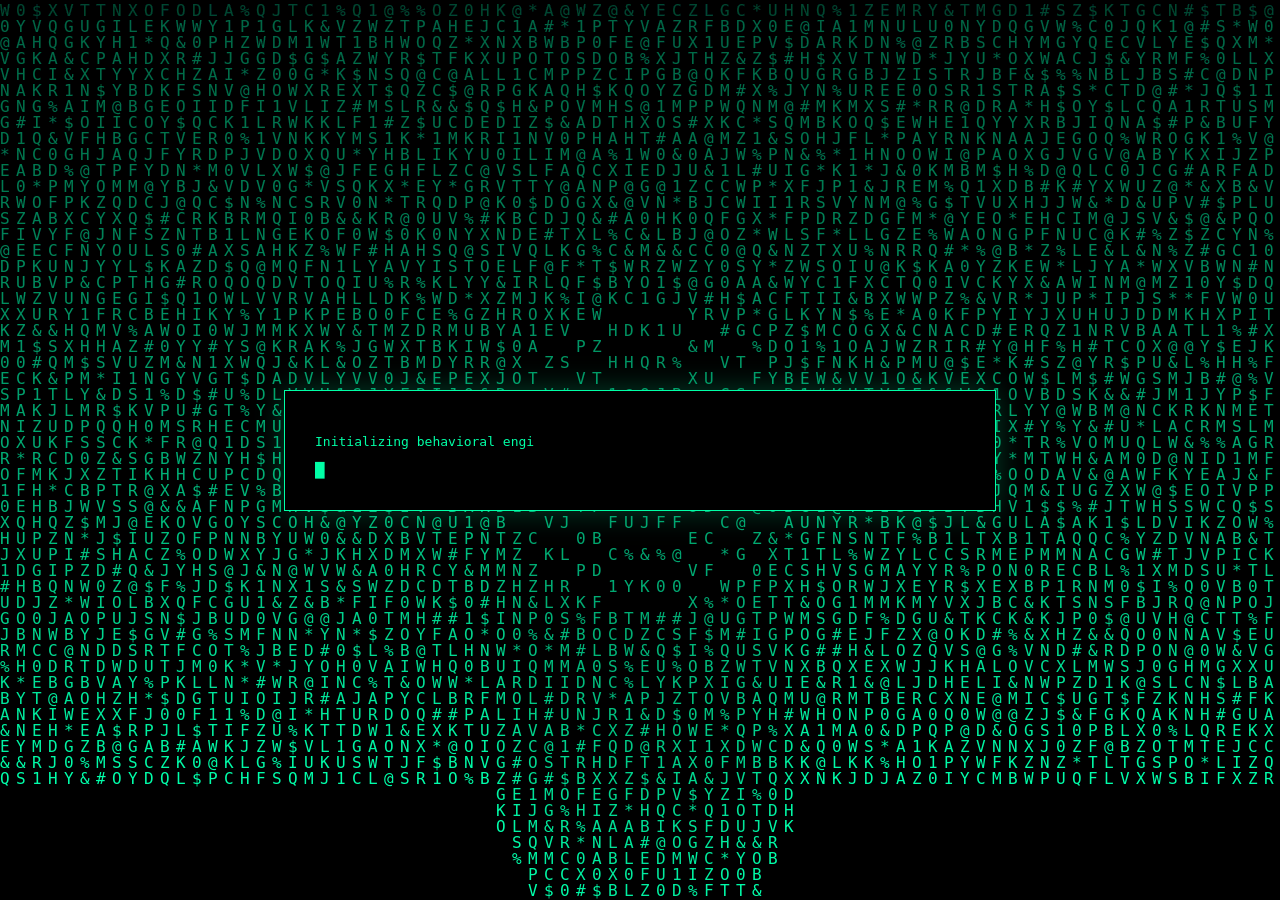
<file: index.html>
<!DOCTYPE html>
<html lang="en">
  <head>
    <meta charset="UTF-8">
    <meta name="viewport" content="width=device-width, initial-scale=1.0">
    <title>AK Lavate | Initializing...</title>
    <meta name="description" content="AK Lavate — Cybersecurity Specialist. Initializing interface.">
    <meta name="theme-color" content="#00ffa6">
    <meta property="og:title"       content="AK Lavate | Cyber Intelligence Portfolio">
    <meta property="og:description" content="Cybersecurity • Social Engineering • Digital Psychology">
    <meta property="og:type"        content="website">
    <link rel="icon"       href="favicon.svg">
    <link rel="stylesheet" href="style.css">
  </head>

  <body>

    <canvas id="matrix" aria-hidden="true"></canvas>

    <div class="terminal">
      <pre id="output" role="status" aria-live="polite"></pre>
      <span class="cursor" aria-hidden="true">█</span>
    </div>

    <!-- adaptiveMatrix.js must load before matrix.js (provides cursorInfluence) -->
    <script defer src="js/adaptiveMatrix.js"></script>
    <script defer src="js/matrix.js"></script>
    <script defer src="js/script.js"></script>

  </body>
</html>
</file>
<file: style.css>
body{
    margin:0;
    background:#020202;
    color:#00ffa6;
    font-family:Courier New, monospace;
    height:100vh;
    display:flex;
    justify-content:center;
    align-items:center;
}

.terminal{
    width:650px;
    max-width:90%;
    padding:30px;
    border:1px solid #00ffa6;
    background:black;
    box-shadow:0 0 30px rgba(0,255,166,.25);
}

.cursor{
    animation:blink 1s infinite;
}

@keyframes blink{
    50%{opacity:0;}
}

#matrix {
  position: fixed;
  top: 0;
  left: 0;
  width: 100%;
  height: 100%;
  z-index: -1;
  background: black;
}

.terminal {
  position: relative;
  z-index: 2;
}
</file>
